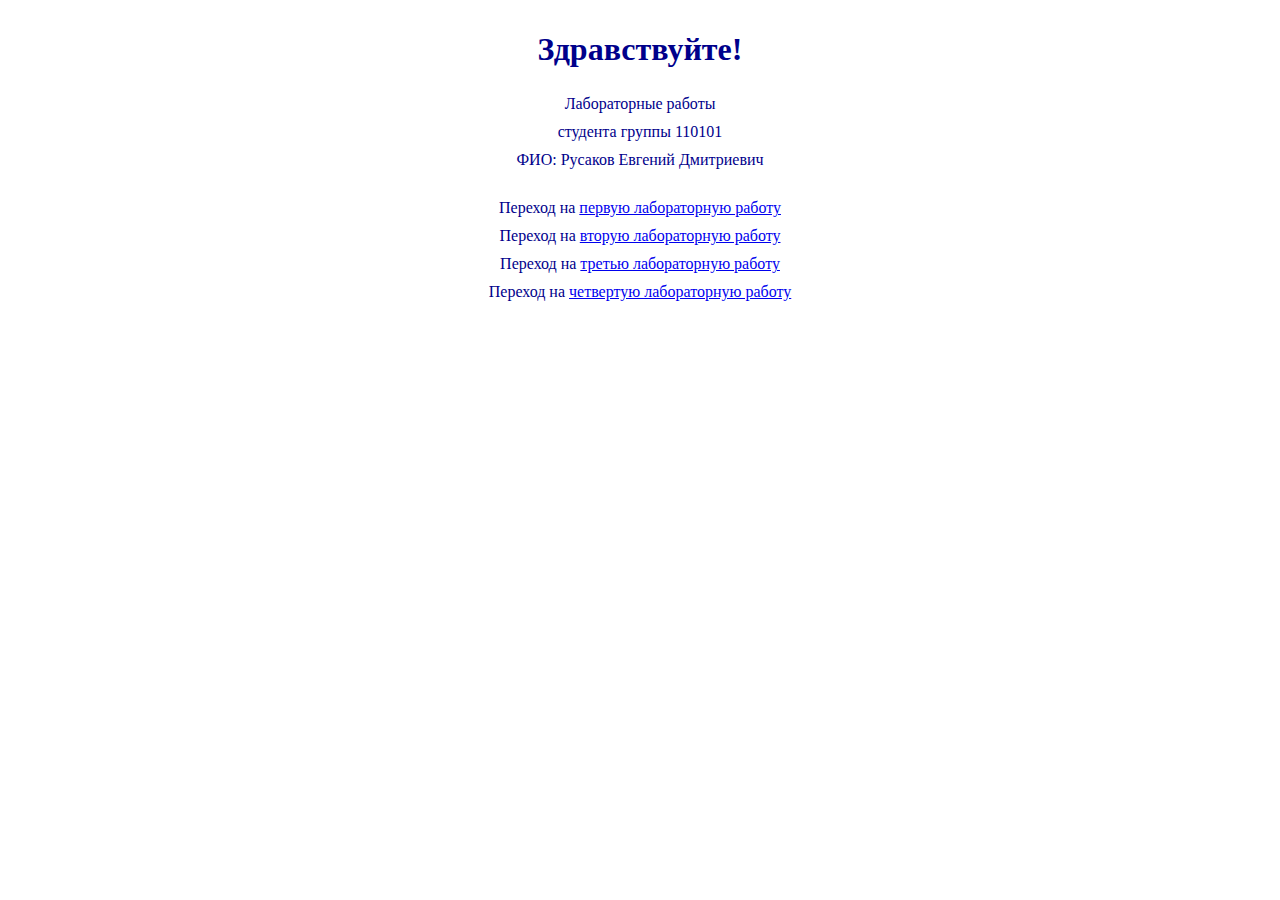
<file: index.html>
<!DOCTYPE html>
<html lang="ru">
<head>
    <meta charset="UTF-8">
    <meta name="viewport" content="width=device-width, initial-scale=1.0">
    <title>Приветствие</title>
    <style>
        body {
            background-color: white;
            color: darkblue;
            display: flex;
            flex-direction: column;
            align-items: center;
            height: 100vh;
            margin: 0;
        }
        p {
            margin: 5px;
        }
        div {
            display: flex;
            flex-direction: column;
            text-align: center;
            margin: 10px;
        }
    </style>
</head>
<body>
    <div>
        <h1>Здравствуйте!</h1>
        <p>Лабораторные работы</p>
        <p>студента группы 110101</p>
        <p>ФИО: Русаков Евгений Дмитриевич</p>
    </div>
    <div>
        <p>Переход на <a href="lab_1/index.html">первую лабораторную работу</a></p>
        <p>Переход на <a href="lab_2/index.html">вторую лабораторную работу</a></p>
        <p>Переход на <a href="lab_3/lab3.html">третью лабораторную работу</a></p>
        <p>Переход на <a href="lab_4/lab4.html">четвертую лабораторную работу</a></p>
    </div>
</body>
</html>
</file>
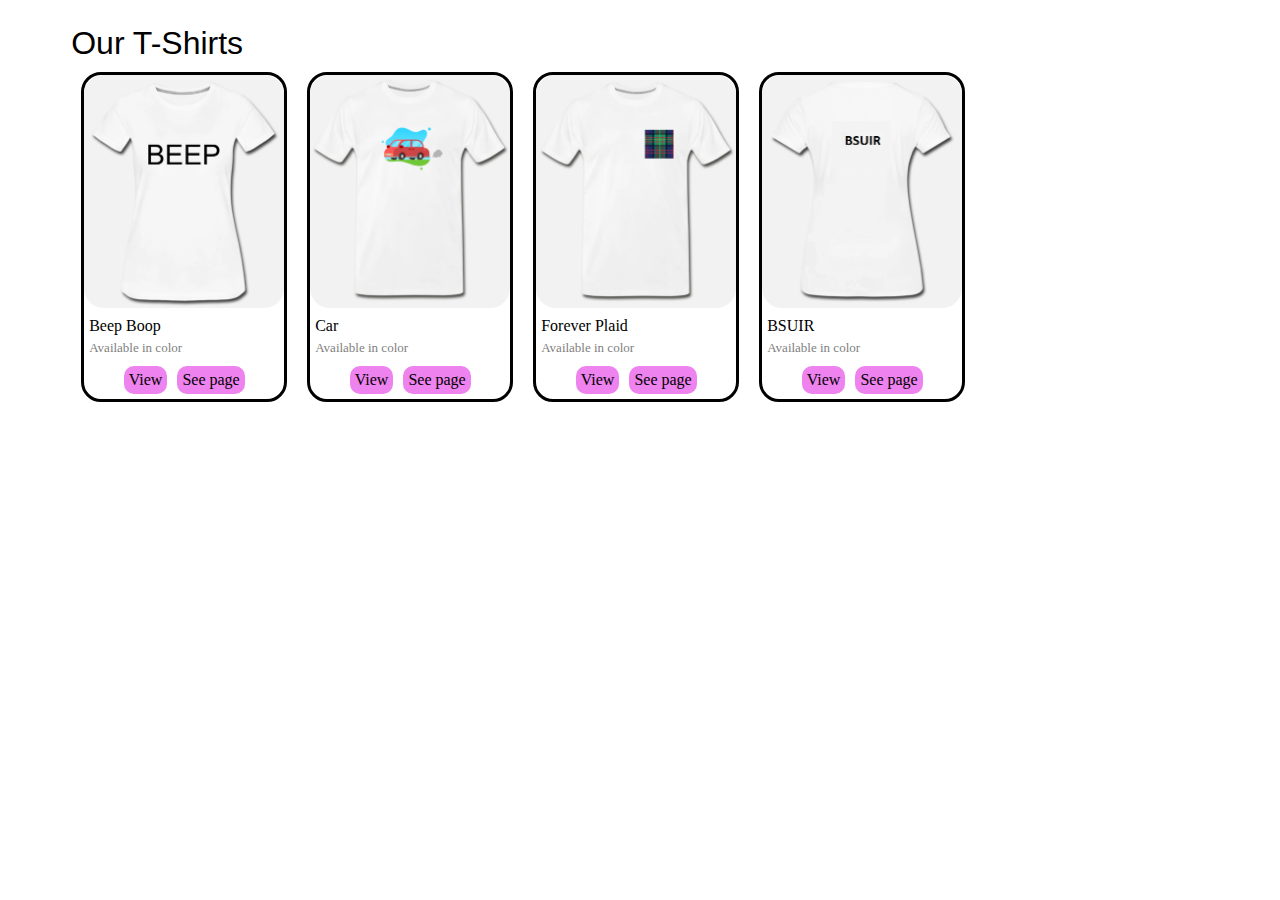
<file: lab_1/index.html>
<!DOCTYPE html>
<head>
    <link rel="stylesheet" href="styles.css">
</head>
<body>
    <div class="main-div">
        <div class="header">
            Our T-Shirts
        </div>

        <div class="tiles-container" id="tiles-container">
        </div>
    </div>

    <script src="shirts.js"></script>
    <script src="script.js"></script>
</body>
</file>
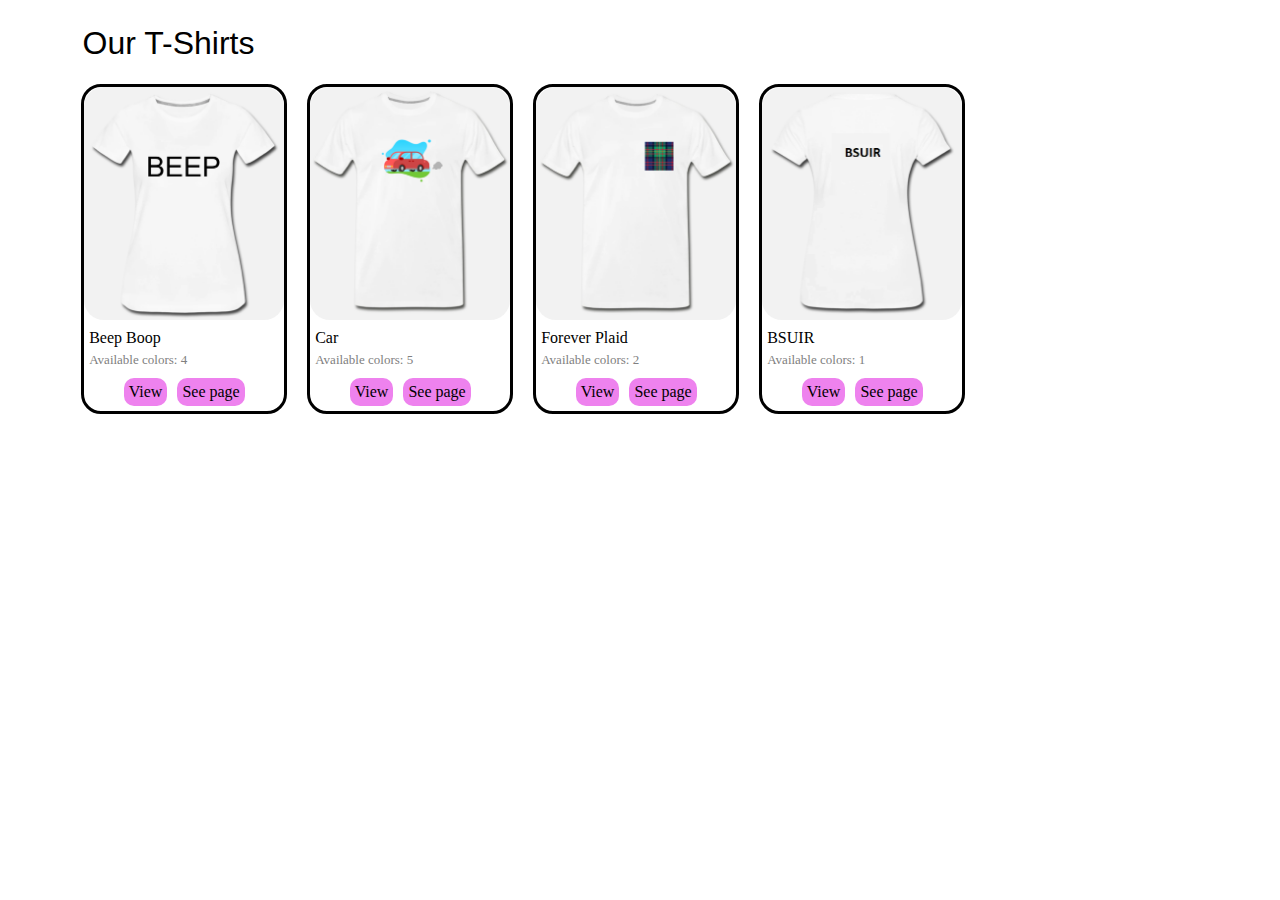
<file: lab_2/index.html>
<!DOCTYPE html>
<head>
    <link rel="stylesheet" href="styles.css">
</head>
<body>
    <div class="main-div">
        <div class="header">
            Our T-Shirts
        </div>

        <div class="tiles-container" id="tiles-container">
        </div>
    </div>

    <script src="shirts.js"></script>
    <script src="script.js"></script>
    <script>
        createShirts(shirts);
    </script>
</body>
</file>
<file: lab_3/lab3.html>
<!DOCTYPE html>
<html lang="en">
  <head>
    <meta charset="UTF-8" />
    <meta name="viewport" content="width=device-width, user-scalable=no" />
    <link rel="stylesheet" href="inputstyle.css" />
    <title>lab5</title>
  </head>
  <body>
    <div id="workspace">
      <div
        class="target"
        style="top: 120px; left: 20px; width: 60px; height: 100px"
      ></div>

      <div
        class="target"
        style="top: 250px; left: 50px; width: 150px; height: 80px"
      ></div>

      <div
        class="target"
        style="top: 370px; left: 30px; width: 100px; height: 100px"
      ></div>
    </div>
    <script src="input.js"></script>
  </body>
</html>
</file>
<file: lab_4/lab4.html>
<!DOCTYPE html>
<html lang="en">
  <head>
    <meta charset="UTF-8" />
    <meta name="viewport" content="width=device-width, user-scalable=no" />
    <link rel="stylesheet" href="inputstyle.css" />
    <title>lab4</title>
  </head>
  <body>
    <div id="workspace">
      <div
        class="target"
        style="top: 120px; left: 20px; width: 60px; height: 100px"
      ></div>

      <div
        class="target"
        style="top: 250px; left: 50px; width: 150px; height: 80px"
      ></div>

      <div
        class="target"
        style="top: 370px; left: 30px; width: 100px; height: 100px"
      ></div>
    </div>
    <script src="input.js"></script>
  </body>
</html>
</file>
<file: lab_1/styles.css>
.main-div {
    margin: 5%;
    margin-top: 2%;
}

.header {
    font-family: "Goudy Bookletter 1911", sans-serif;
    font-size: 200%;
}

.tiles-container {
    display: flex;
    flex-wrap: wrap;
}

.shirt-tile {
    margin: 10px;
    width: 200px;
    border-radius: 20px;
    border: 3px, solid;
}

.buttons-line {
    display: flex;
    justify-content: center;
}

.button {
    background-color: violet;
    margin: 5px;
    padding: 5px;
    border-radius: 10px;
}

.shirt-name {
    margin: 5px;
}

.colors-text {
    margin: 5px;
    font-size: small;
    color: grey;
}

.shirt-image {
    max-width: 100%;
    height: auto;
    border-radius: 20px;
}
</file>
<file: lab_2/styles.css>
.main-div {
    margin: 5%;
    margin-top: 2%;
}

.header {
    font-family: "Goudy Bookletter 1911", sans-serif;
    font-size: 200%;
    margin: 1%;
}

.tiles-container {
    display: flex;
    flex-wrap: wrap;
}

.shirt-tile {
    margin: 10px;
    width: 200px;
    border-radius: 20px;
    border: 3px, solid;
}

.buttons-line {
    display: flex;
    justify-content: center;
}

.button {
    background-color: violet;
    margin: 5px;
    padding: 5px;
    border-radius: 10px;
}

.shirt-name {
    margin: 5px;
}

.colors-text {
    margin: 5px;
    font-size: small;
    color: grey;
}

.shirt-image {
    max-width: 100%;
    height: auto;
    border-radius: 20px;
}

.detail-view {

}
</file>
<file: lab_3/inputstyle.css>
html {
  touch-action: none;

  -moz-user-select: none;
  -khtml-user-select: none;
  -webkit-user-select: none;
  user-select: none;
}

body {
  margin: 0;
  touch-action: none;
}

#workspace {
  width: 100vw;
  height: 100vh;
  position: relative;
  background-color: rgb(226, 226, 226);
  overflow: hidden;
}

.target {
  position: absolute;
  border: 1px solid black;
  background-color: red;
  box-sizing: border-box;
}
</file>
<file: lab_4/inputstyle.css>
html {
  touch-action: none;

  -moz-user-select: none;
  -khtml-user-select: none;
  -webkit-user-select: none;
  user-select: none;
}

body {
  margin: 0;
  touch-action: none;
}

#workspace {
  width: 100vw;
  height: 100vh;
  position: relative;
  background-color: rgb(226, 226, 226);
  overflow: hidden;
}

.target {
  position: absolute;
  border: 1px solid black;
  background-color: red;
  box-sizing: border-box;
}
</file>
